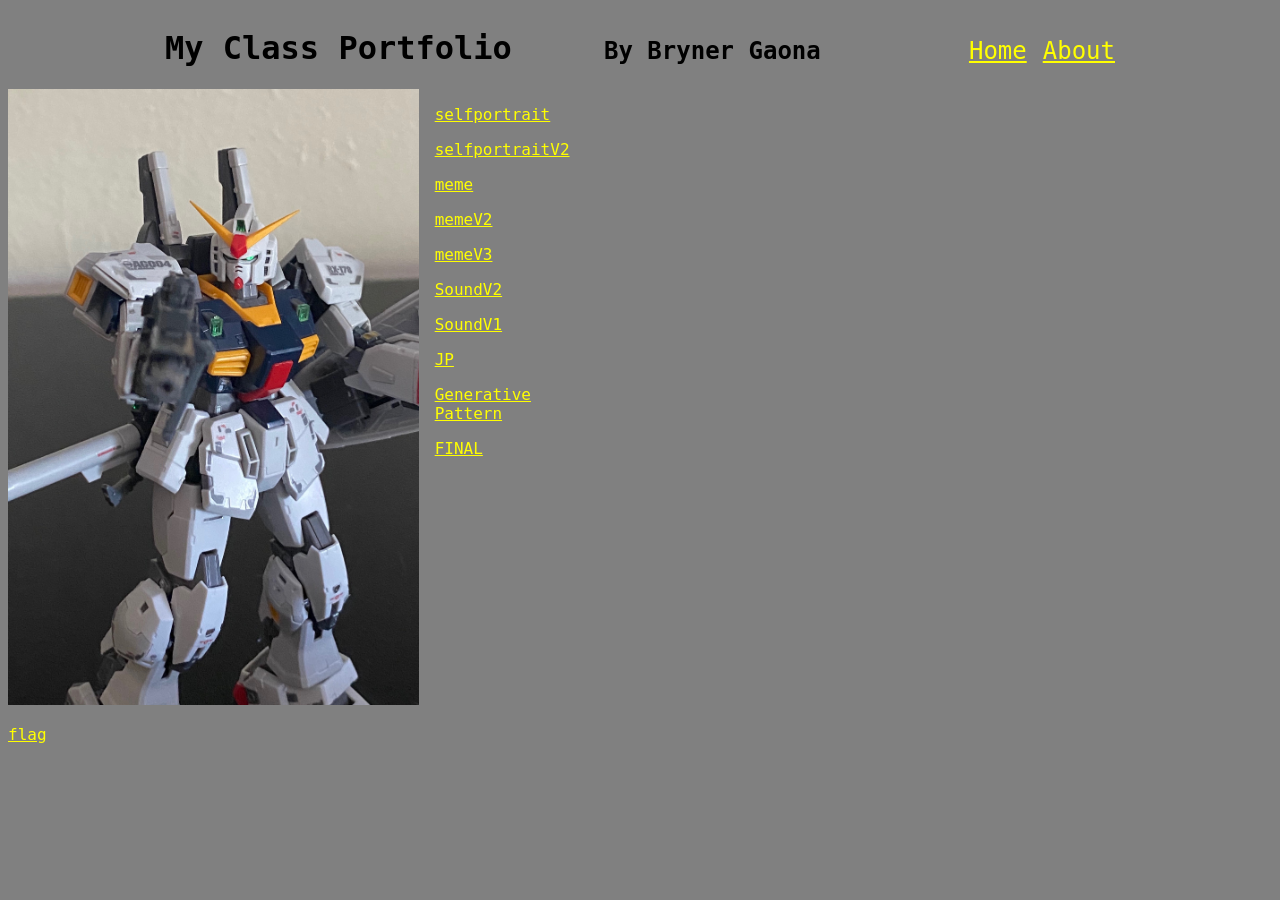
<file: index.html>
<!doctype html>
<html>

<head>
	<title>My Class Portfolio</title>
	<meta charset="utf-8">
	<link rel="stylesheet" href="style.css">
</head>
  
<body>
	<div id="container">
		<div id="header">
			<h1>My Class Portfolio</h1>
            <h2>By Bryner Gaona</h2>
			<ul>
				<li><a href="index.html">Home</a></li>	
				<li><a href="about.html">About</a></li>
			</ul>
      </div>
      
  </div>
  <div id="portfolio">

			<div class="project">
				<img src="thumbnail.jpg" alt="thumbnail">
				<p><a href="flag/">flag</a></p>
            </div>

            <div id="portfolio">

			<div class="project">
				<p><a href="selfportrait/">selfportrait</a></p>
			<div class="project">
				<p><a href="selfportraitV2/">selfportraitV2</a></p>

			<div class="project">
				<p><a href="meme/">meme</a></p>

			<div class="project">
				<p><a href="memeV2/">memeV2</a></p>

			<div class="project">
				<p><a href="memeV3/">memeV3</a></p>

		    <div class="project">
				<p><a href="SoundV2/">SoundV2</a></p>

			<div class="project">
				<p><a href="SoundV1/">SoundV1</a></p>

		    <div class="project">
				<p><a href="JP/">JP</a></p>

			<div class="project">
				<p><a href="Generative Pattern/">Generative Pattern</a></p>

			<div class="project">
				<p><a href="FINAL/">FINAL</a></p>

            </div>
</body>

</html>
</file>
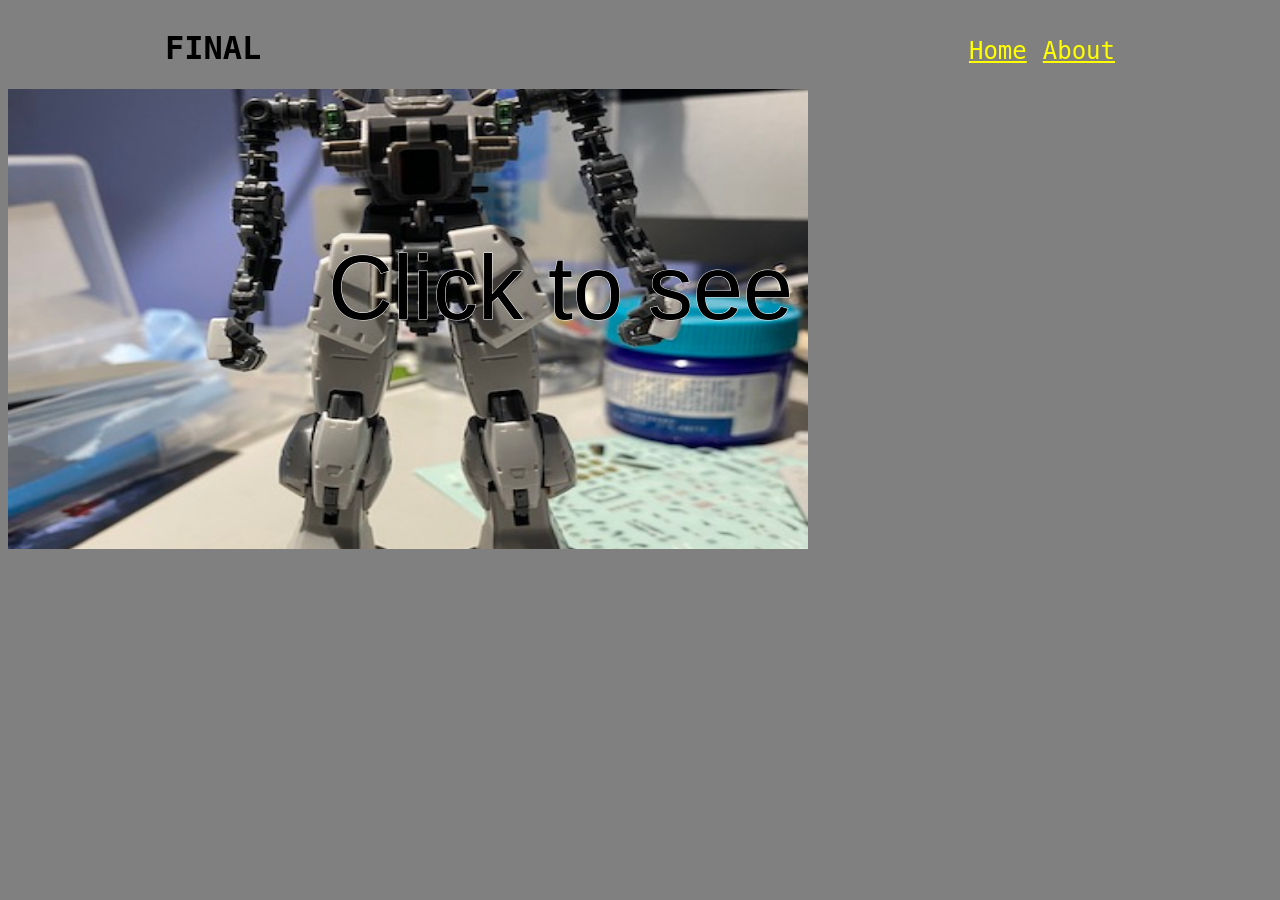
<file: FINAL/index.html>
<!doctype html>
<html>

<head>
	<title>FINAL</title>
	<meta charset="utf-8">
	<link rel="stylesheet" href="gundam.css">
</head>

<body>

	<div id="container">

		<div id="header">
			<h1>FINAL</h1>
			<ul>
				<li><a href="../index.html">Home</a></li>	
				<li><a href="../about.html">About</a></li>
			</ul>	
		</div>			
	</div>

	<script src="p5.min.js"></script>
	<script src="p5.sound.js"></script>
	<script src="sketch.js"></script>

</body>

</html>
</file>
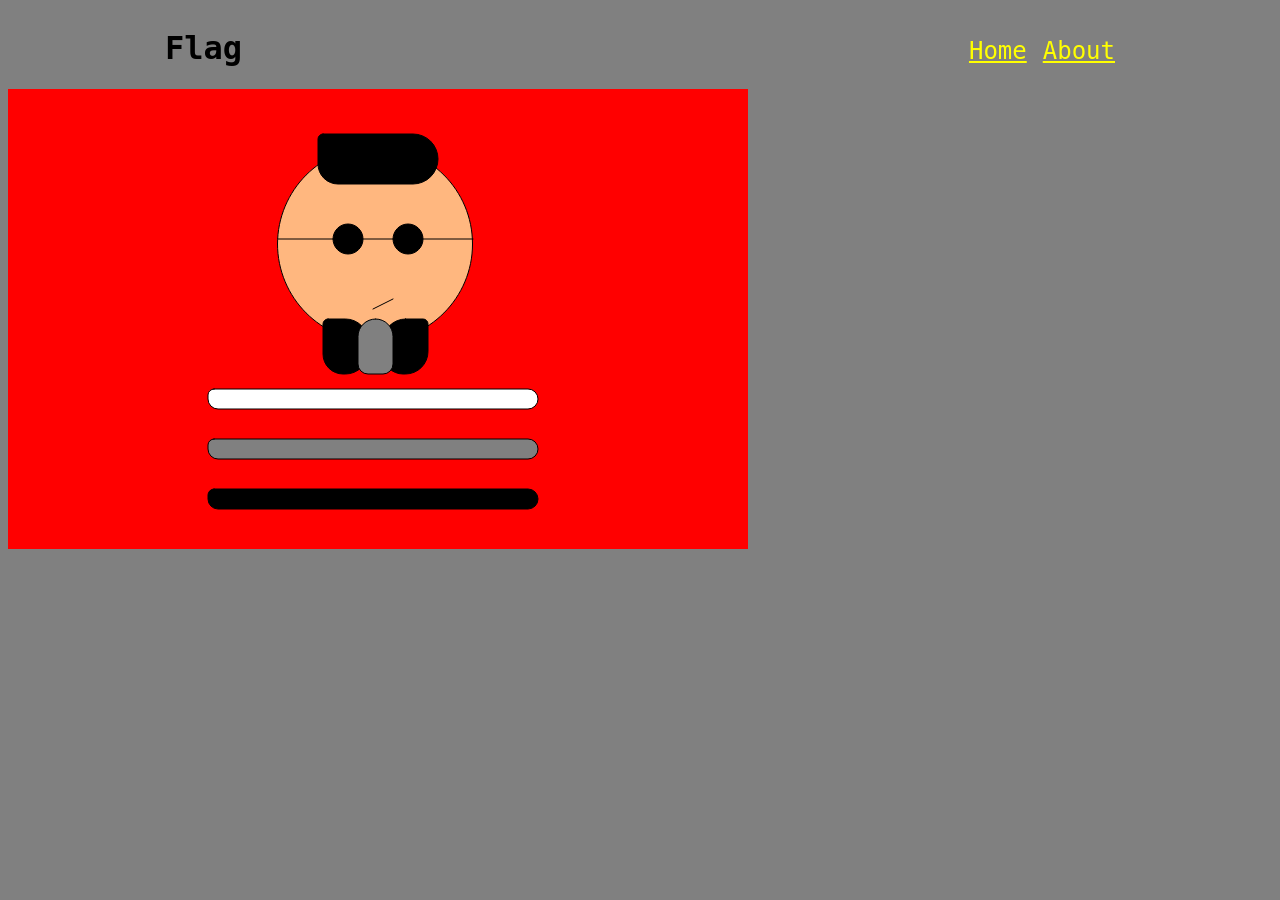
<file: flag/index.html>
<!doctype html>
<html>

<head>
	<title>Flag</title>
	<meta charset="utf-8">
	<link rel="stylesheet" href="gundam.css">
</head>

<body>

	<div id="container">

		<div id="header">
			<h1>Flag</h1>
			<ul>
				<li><a href="../index.html">Home</a></li>	
				<li><a href="../about.html">About</a></li>
			</ul>	
		</div>			
	</div>

	<script src="p5.min.js"></script>
	<script src="sketch.js"></script>

</body>

</html>
</file>
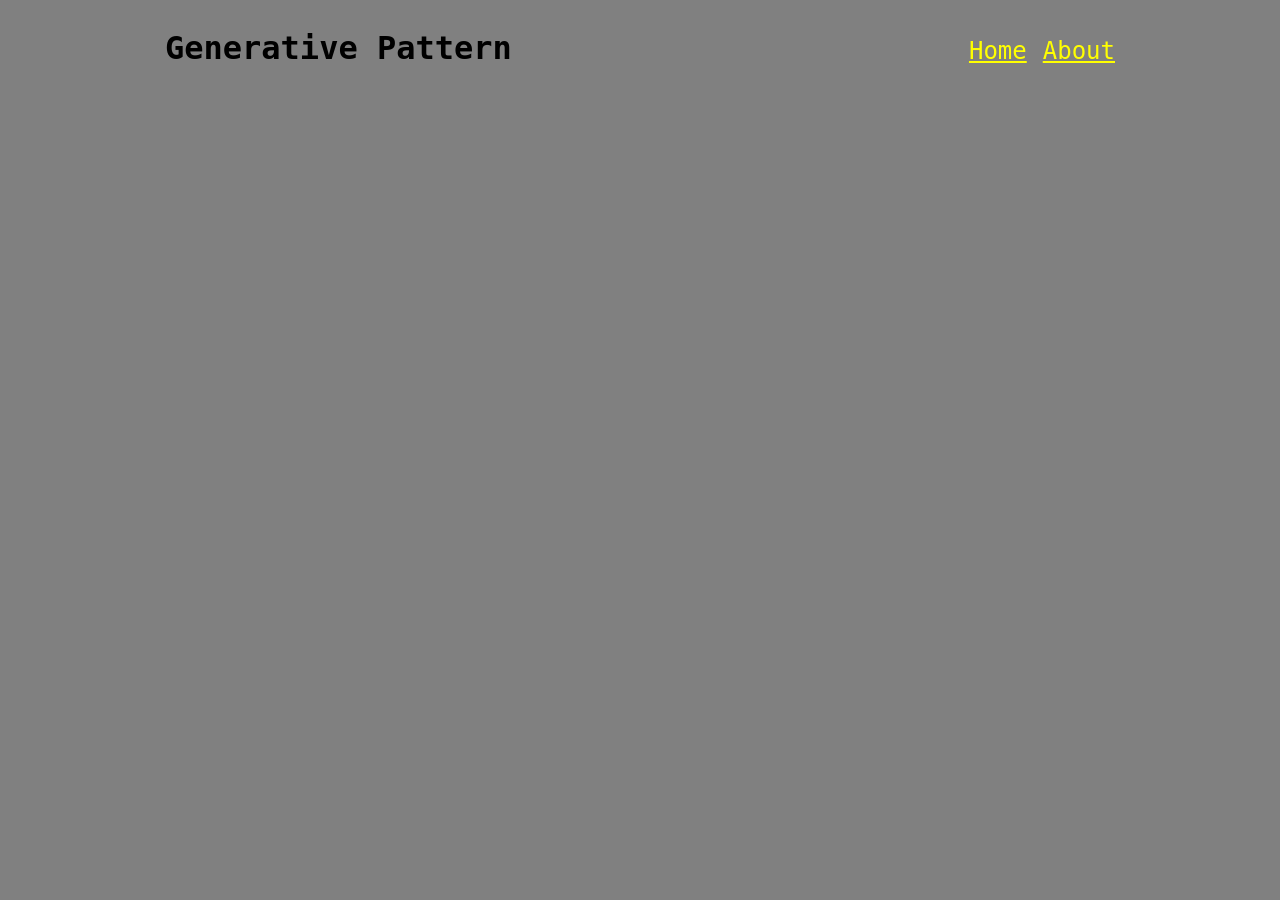
<file: Generative Pattern/index.html>
<!doctype html>
<html>

<head>
	<title>Generative Pattern</title>
	<meta charset="utf-8">
	<link rel="stylesheet" href="gundam.css">
</head>

<body>

	<div id="container">

		<div id="header">
			<h1>Generative Pattern</h1>
			<ul>
				<li><a href="../index.html">Home</a></li>	
				<li><a href="../about.html">About</a></li>
			</ul>	
		</div>			
	</div>

	<script src="p5.min.js"></script>
	<script src="sketch.js"></script>

</body>

</html>
</file>
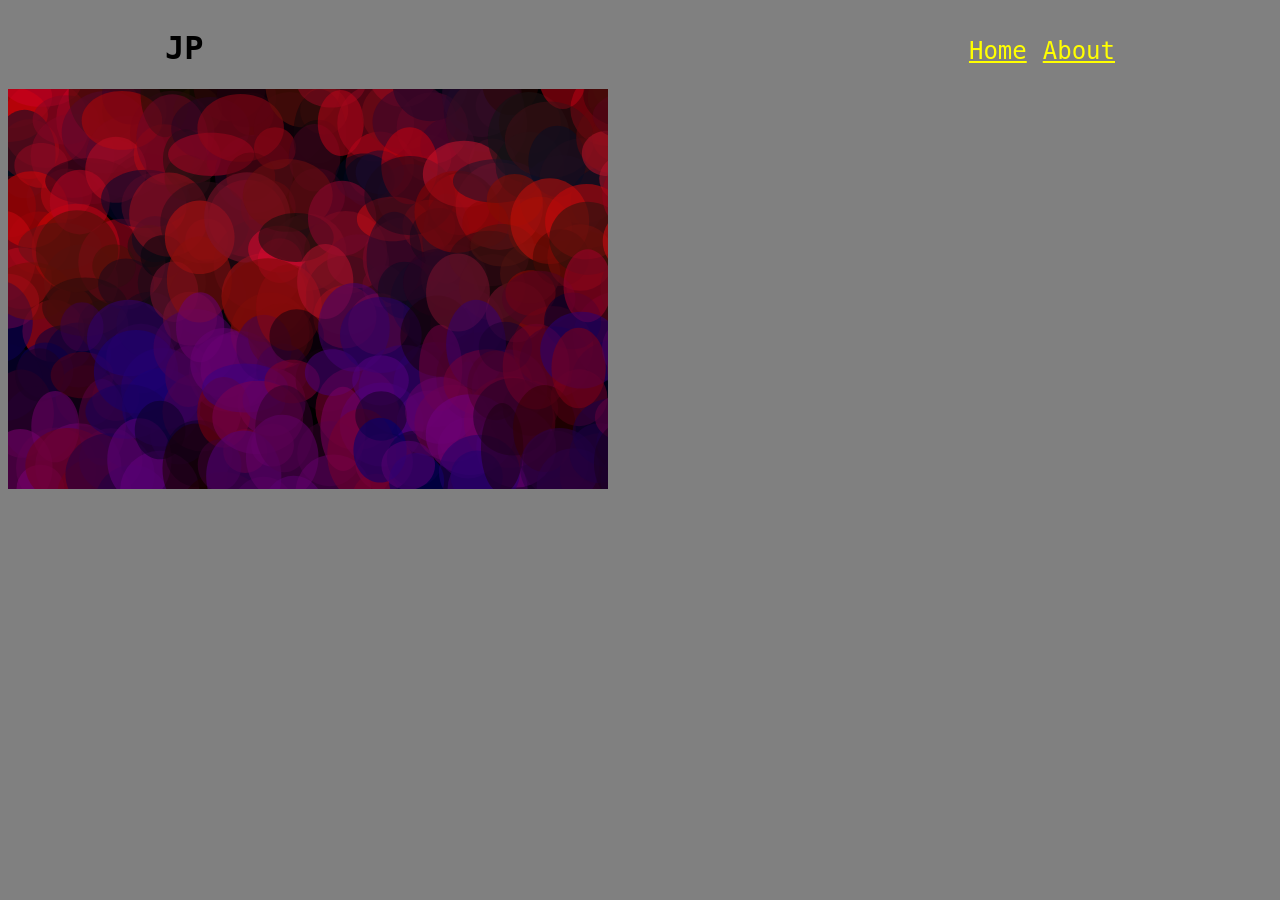
<file: JP/index.html>
<!doctype html>
<html>

<head>
	<title>JP</title>
	<meta charset="utf-8">
	<link rel="stylesheet" href="gundam.css">
</head>

<body>

	<div id="container">

		<div id="header">
			<h1>JP</h1>
			<ul>
				<li><a href="../index.html">Home</a></li>	
				<li><a href="../about.html">About</a></li>
			</ul>	
		</div>			
	</div>

	<script src="p5.min.js"></script>
	<script src="sketch.js"></script>

</body>

</html>
</file>
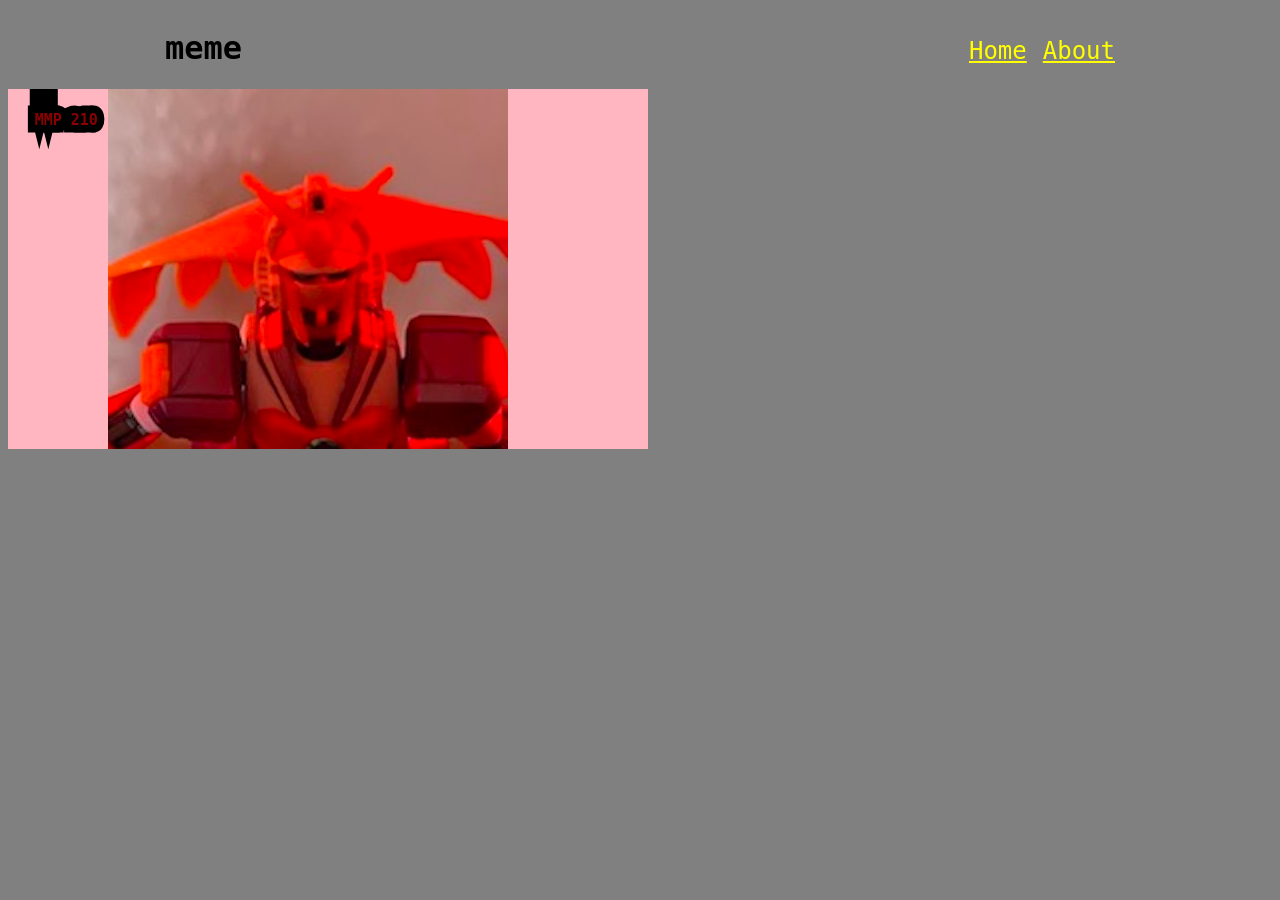
<file: meme/index.html>
<!doctype html>
<html>

<head>
	<title>meme</title>
	<meta charset="utf-8">
	<link rel="stylesheet" href="gundam.css">
</head>

<body>

	<div id="container">

		<div id="header">
			<h1>meme</h1>
			<ul>
				<li><a href="../index.html">Home</a></li>	
				<li><a href="../about.html">About</a></li>
			</ul>	
		</div>			
	</div>

	<script src="p5.min.js"></script>
	<script src="sketch.js"></script>

</body>

</html>
</file>
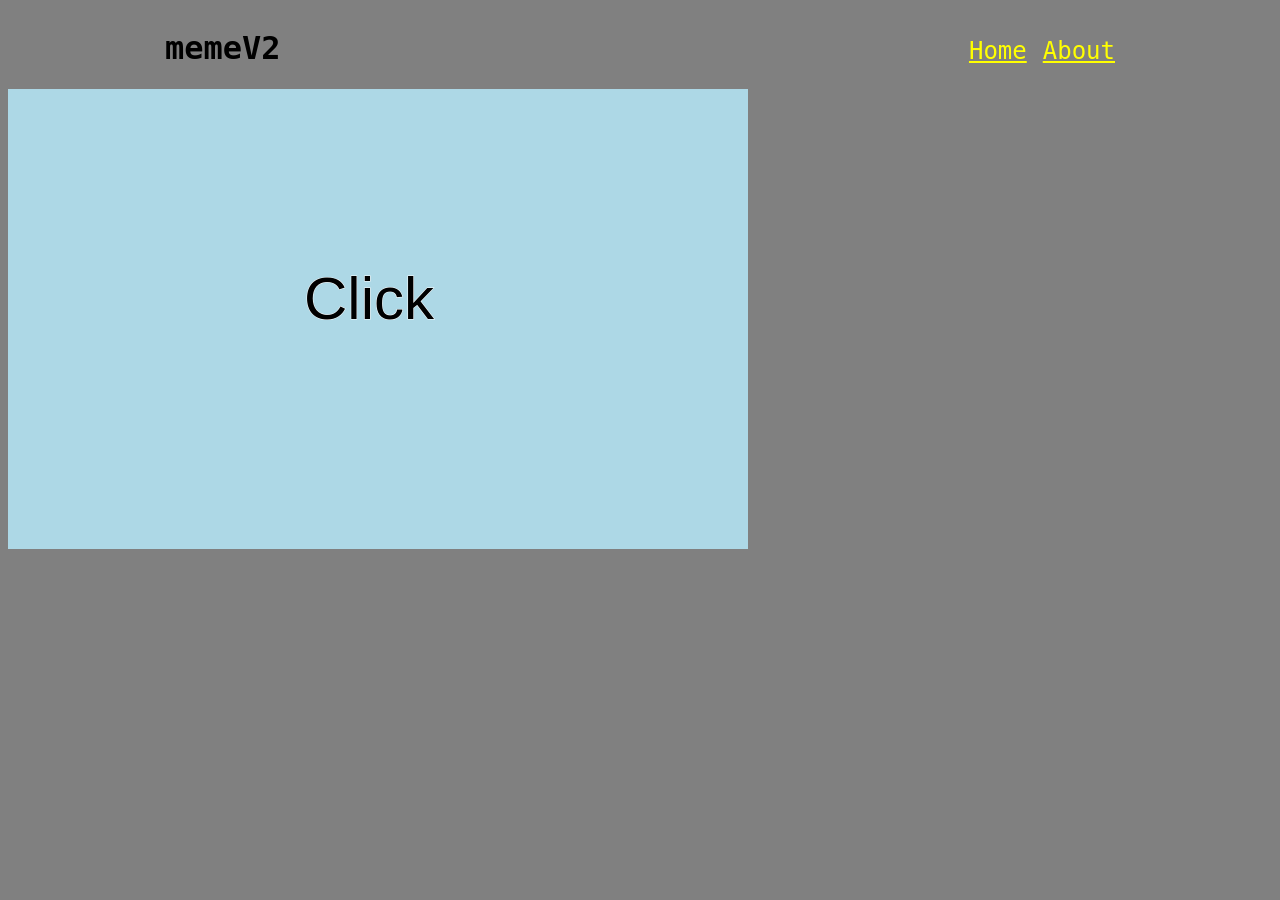
<file: memeV2/index.html>
<!doctype html>
<html>

<head>
	<title>memeV2</title>
	<meta charset="utf-8">
	<link rel="stylesheet" href="gundam.css">
</head>

<body>

	<div id="container">

		<div id="header">
			<h1>memeV2</h1>
			<ul>
				<li><a href="../index.html">Home</a></li>	
				<li><a href="../about.html">About</a></li>
			</ul>	
		</div>			
	</div>

	<script src="p5.min.js"></script>
	<script src="sketch.js"></script>

</body>

</html>
</file>
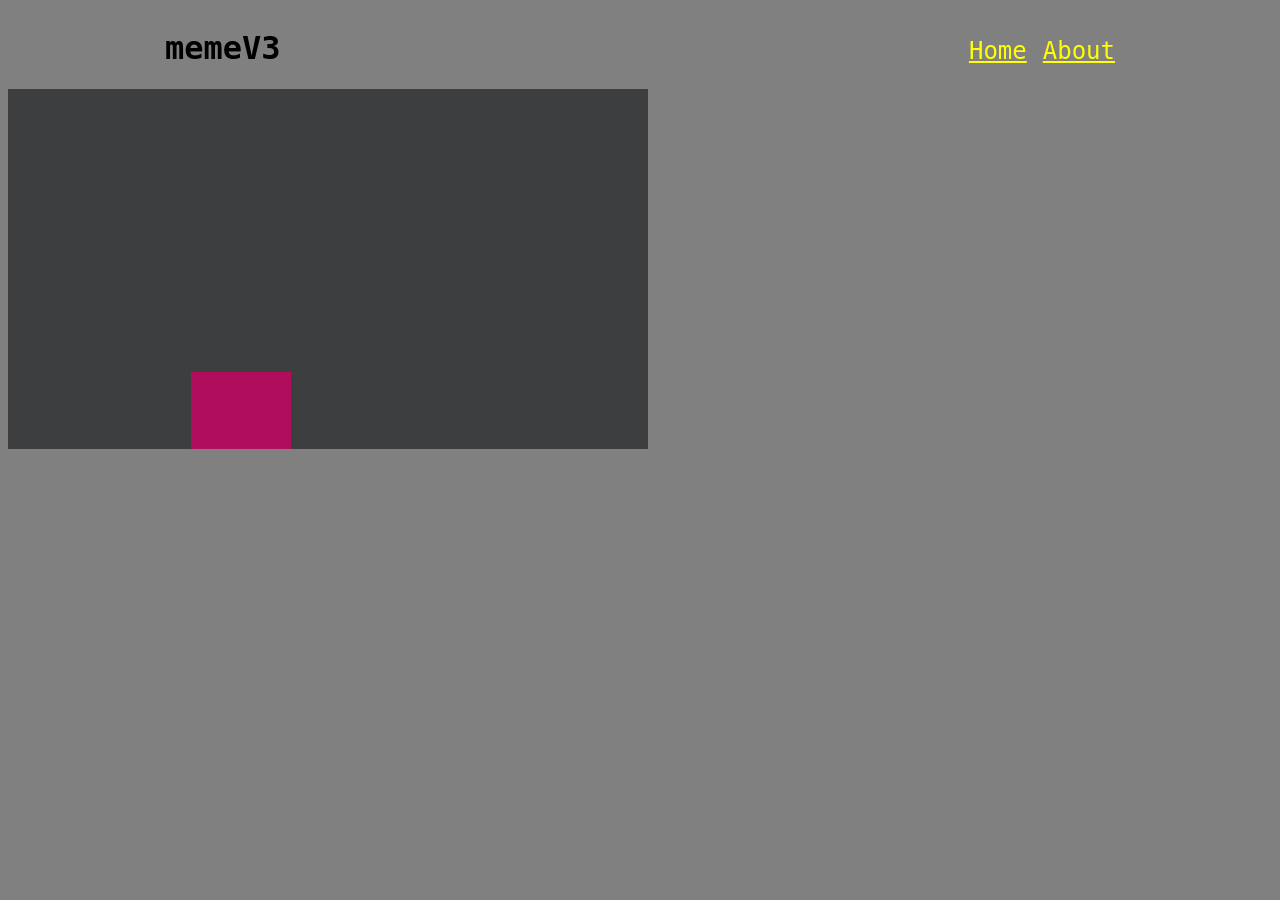
<file: memeV3/index.html>
<!doctype html>
<html>

<head>
	<title>memeV3</title>
	<meta charset="utf-8">
	<link rel="stylesheet" href="gundam.css">
</head>

<body>

	<div id="container">

		<div id="header">
			<h1>memeV3</h1>
			<ul>
				<li><a href="../index.html">Home</a></li>	
				<li><a href="../about.html">About</a></li>
			</ul>	
		</div>			
	</div>

	<script src="p5.min.js"></script>
	<script src="sketch.js"></script>

</body>

</html>
</file>
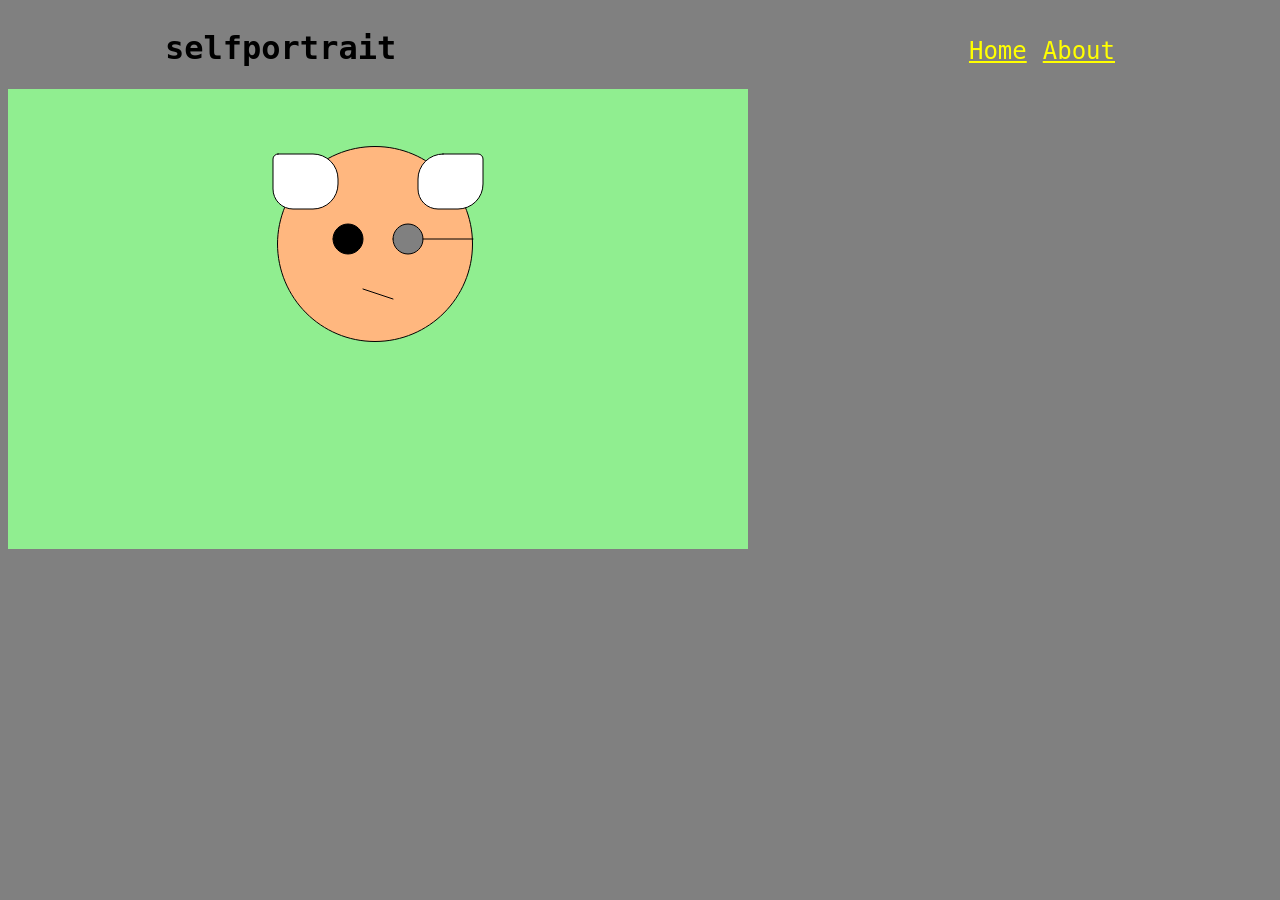
<file: selfportrait/index.html>
<!doctype html>
<html>

<head>
	<title>selfportrait</title>
	<meta charset="utf-8">
	<link rel="stylesheet" href="gundam.css">
</head>

<body>

	<div id="container">

		<div id="header">
			<h1>selfportrait</h1>
			<ul>
				<li><a href="../index.html">Home</a></li>	
				<li><a href="../about.html">About</a></li>
			</ul>	
		</div>			
	</div>

	<script src="p5.min.js"></script>
	<script src="sketch.js"></script>

</body>

</html>
</file>
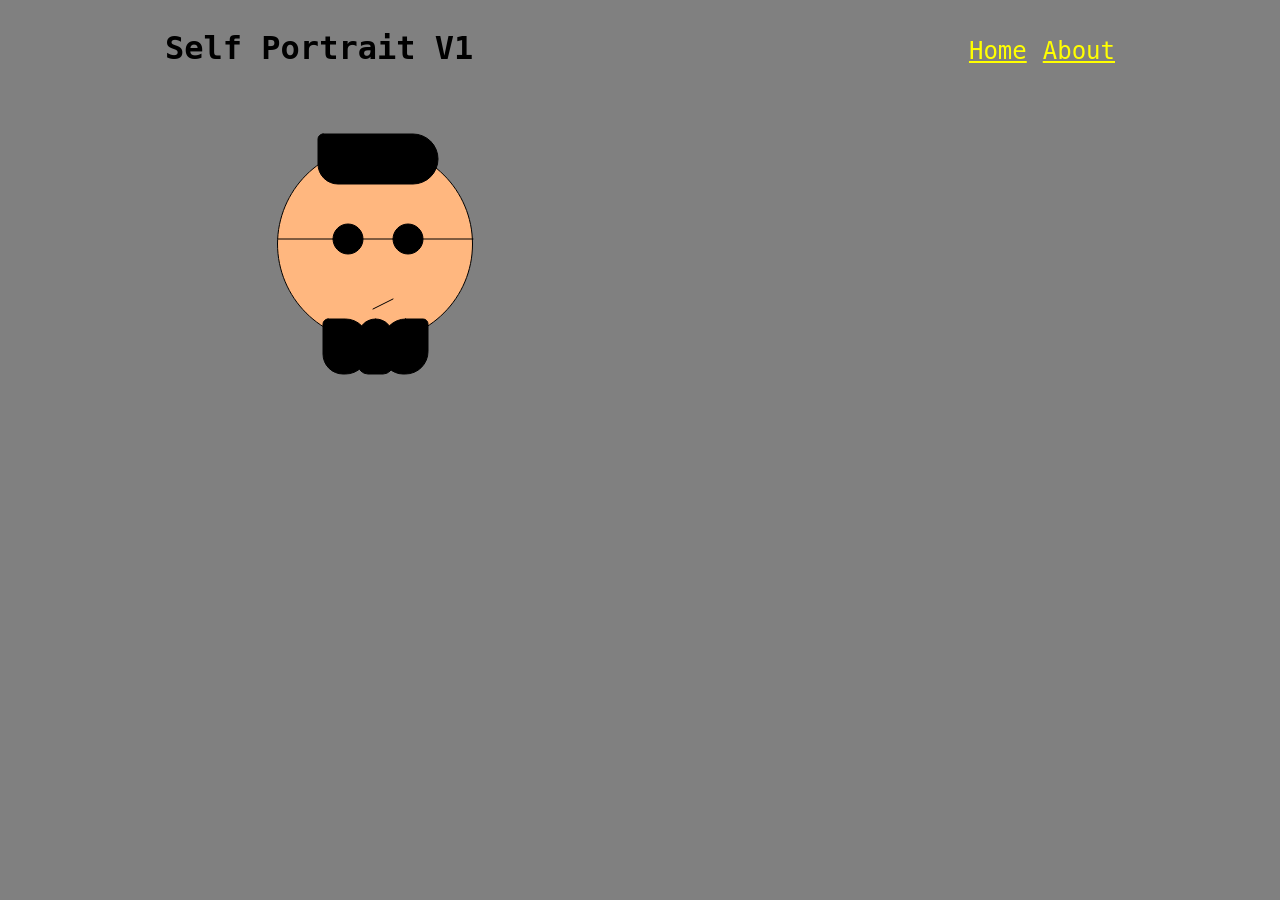
<file: selfportraitV1/index.html>
<!doctype html>
<html>

<head>
	<title>Self Portrait V1</title>
	<meta charset="utf-8">
	<link rel="stylesheet" href="gundam.css">
</head>

<body>

	<div id="container">

		<div id="header">
			<h1>Self Portrait V1</h1>
			<ul>
				<li><a href="../index.html">Home</a></li>	
				<li><a href="../about.html">About</a></li>
			</ul>	
		</div>			
	</div>

	<script src="p5.min.js"></script>
	<script src="sketch.js"></script>

</body>

</html>
</file>
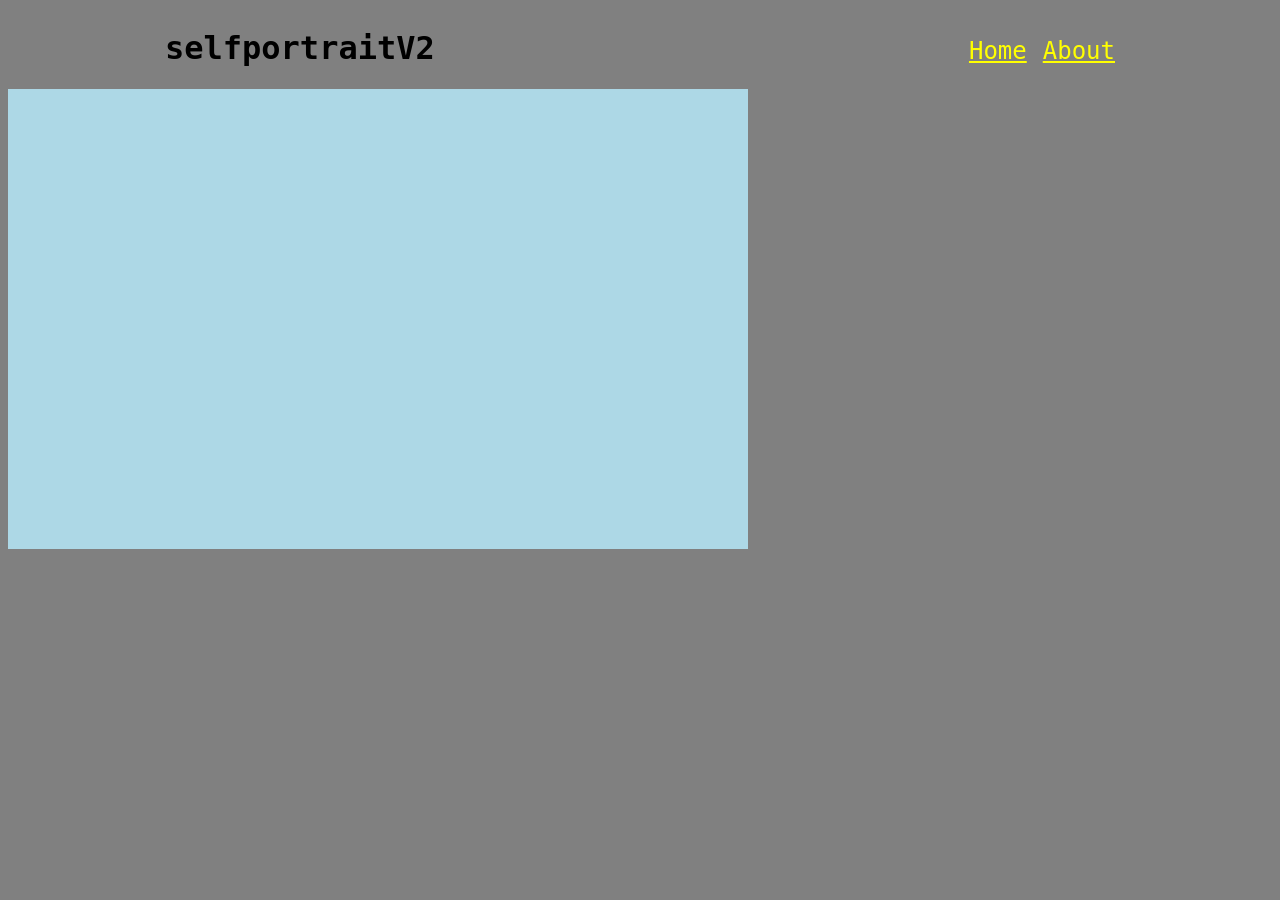
<file: selfportraitV2/index.html>
<!doctype html>
<html>

<head>
	<title>selfportraitV2</title>
	<meta charset="utf-8">
	<link rel="stylesheet" href="gundam.css">
</head>

<body>

	<div id="container">

		<div id="header">
			<h1>selfportraitV2</h1>
			<ul>
				<li><a href="../index.html">Home</a></li>	
				<li><a href="../about.html">About</a></li>
			</ul>	
		</div>			
	</div>

	<script src="p5.min.js"></script>
	<script src="sketch.js"></script>

</body>

</html>
</file>
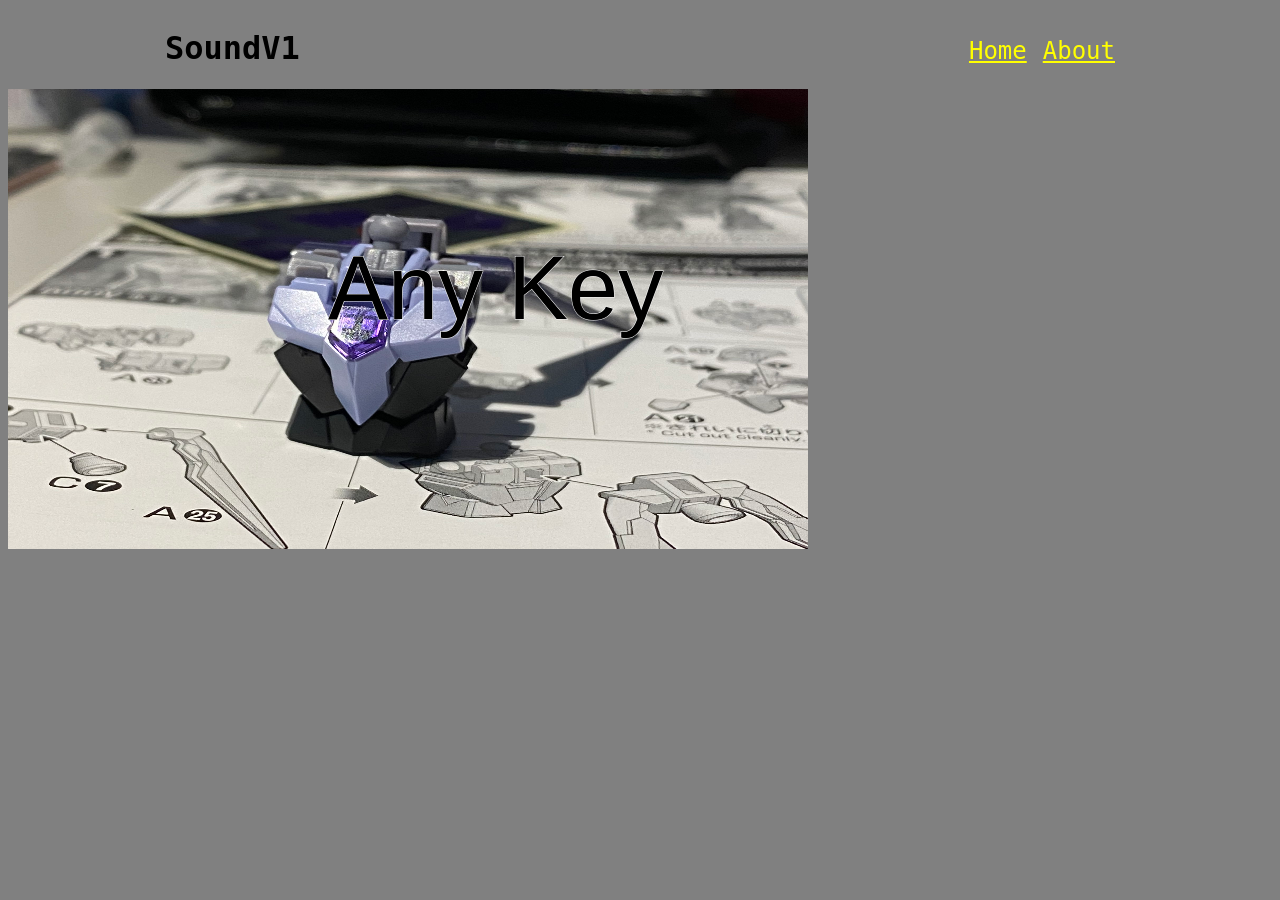
<file: SoundV1/index.html>
<!doctype html>
<html>

<head>
	<title>SoundV1</title>
	<meta charset="utf-8">
	<link rel="stylesheet" href="gundam.css">
</head>

<body>

	<div id="container">

		<div id="header">
			<h1>SoundV1</h1>
			<ul>
				<li><a href="../index.html">Home</a></li>	
				<li><a href="../about.html">About</a></li>
			</ul>	
		</div>			
	</div>

	<script src="p5.min.js"></script>
	<script src="p5.sound.js"></script>
	<script src="sketch.js"></script>

</body>

</html>
</file>
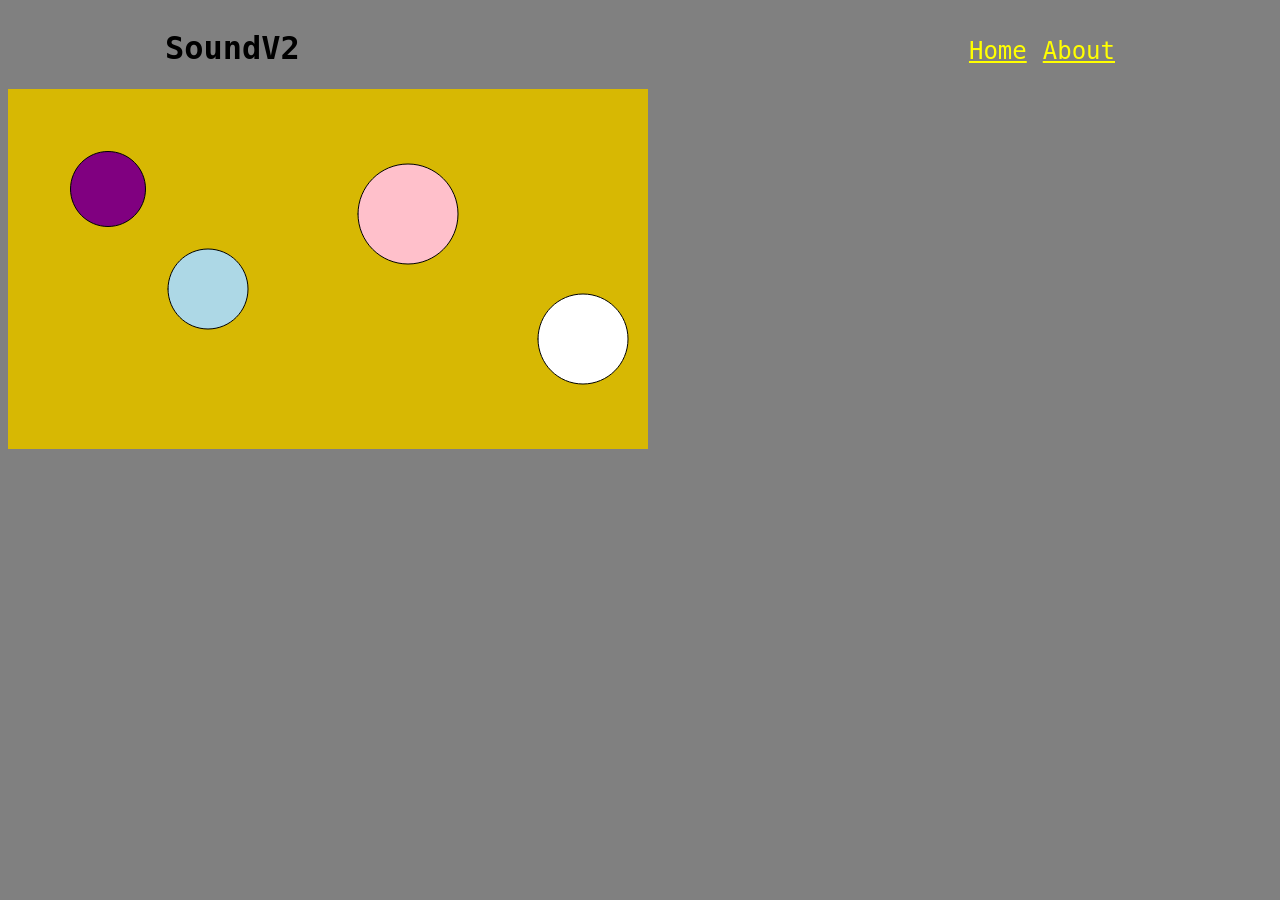
<file: SoundV2/index.html>
<!doctype html>
<html>

<head>
	<title>SoundV2</title>
	<meta charset="utf-8">
	<link rel="stylesheet" href="gundam.css">
</head>

<body>

	<div id="container">

		<div id="header">
			<h1>SoundV2</h1>
			<ul>
				<li><a href="../index.html">Home</a></li>	
				<li><a href="../about.html">About</a></li>
			</ul>	
		</div>			
	</div>

	<script src="p5.min.js"></script>
	<script src="p5.sound.js"></script>
	<script src="sketch.js"></script>

</body>

</html>
</file>
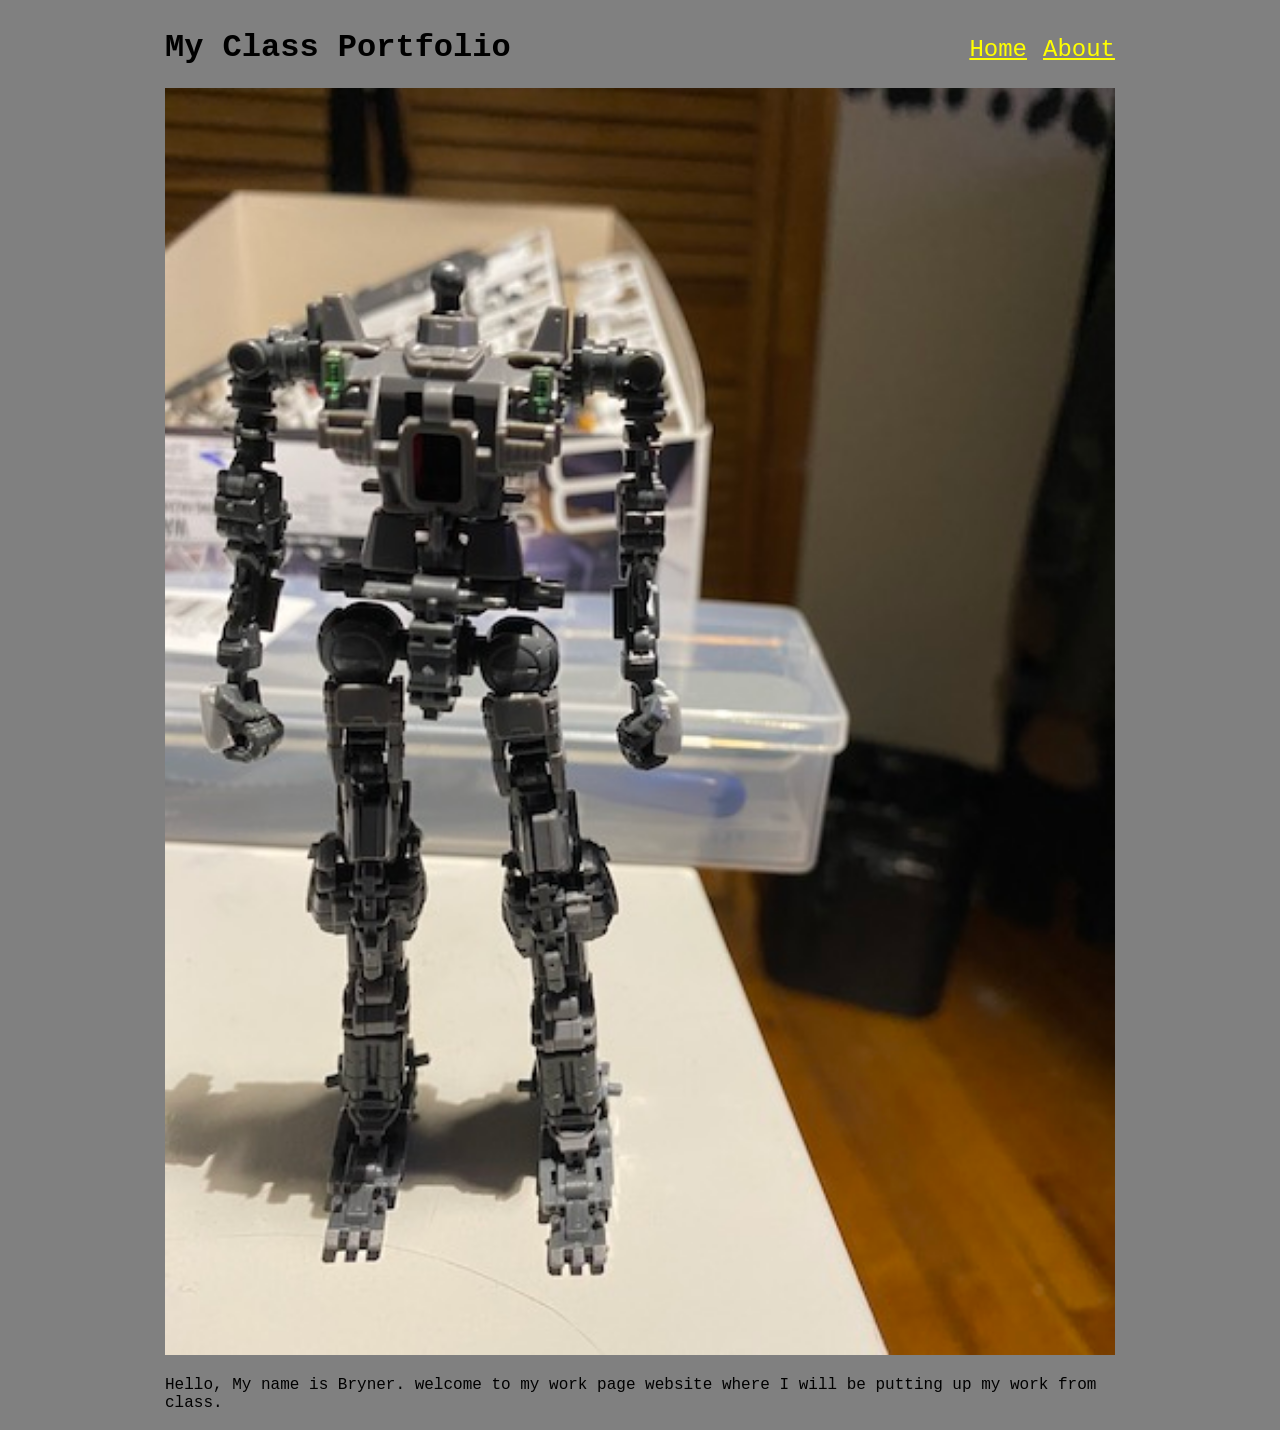
<file: about.html>
<!doctype html>
<html>

<head>
	<title>My Class Portfolio</title>
	<meta charset="utf-8">
	<link rel="stylesheet" href="style.css">
</head>

<body>

	<div id="container">

		<div id="header">
			<h1>My Class Portfolio</h1>
			<ul>
				<li><a href="index.html">Home</a></li>
				<li><a href="about.html">About</a></li>
			</ul>	
		</div>			

		<div id="about">
			<img src="Step1.jpg" alt="GundamMK-2ModelKit">
			<p>Hello, My name is Bryner. welcome to my work page website
			where I will be putting up my work from class.</p>  
		</div>

	</div>

</body>

</html>
</file>
<file: style.css>
body{
	background-color:grey;
	color: black;
	font-family: Andale Mono, monospace;
}

li{
	list-style: none;
}

a{
	color: yellow;
	transition: color 200ms ease-in;
}

a:hover{
	color: red;
}

img{
	width: 100%;
}

#container {
	min-width: 320px;
	max-width: 950px;
	margin: 0 auto;
}

#header {
	display: flex;
	justify-content: space-between;
	align-items: baseline;
}

#header ul{
	display: flex;
}

#header li{
	margin-left: 1em;
}

#header a{
	font-size: 1.5em; 
}

#portfolio {
	display: grid;
	grid-template-columns: 1fr 1fr 1fr;
	grid-gap: 1em;
}
</file>
<file: FINAL/gundam.css>
body{
	background-color:grey;
	color: black;
	font-family: Andale Mono, monospace;
}

li{
	list-style: none;
}

a{
	color: yellow;
	transition: color 200ms ease-in;
}

a:hover{
	color: red;
}

img{
	width: 100%;
}

#container {
	min-width: 320px;
	max-width: 950px;
	margin: 0 auto;
}

#header {
	display: flex;
	justify-content: space-between;
	align-items: baseline;
}

#header ul{
	display: flex;
}

#header li{
	margin-left: 1em;
}

#header a{
	font-size: 1.5em; 
}

#portfolio {
	display: grid;
	grid-template-columns: 1fr 1fr 1fr;
	grid-gap: 1em;
}
</file>
<file: flag/gundam.css>
body{
	background-color:grey;
	color: black;
	font-family: Andale Mono, monospace;
}

li{
	list-style: none;
}

a{
	color: yellow;
	transition: color 200ms ease-in;
}

a:hover{
	color: red;
}

img{
	width: 100%;
}

#container {
	min-width: 320px;
	max-width: 950px;
	margin: 0 auto;
}

#header {
	display: flex;
	justify-content: space-between;
	align-items: baseline;
}

#header ul{
	display: flex;
}

#header li{
	margin-left: 1em;
}

#header a{
	font-size: 1.5em; 
}

#portfolio {
	display: grid;
	grid-template-columns: 1fr 1fr 1fr;
	grid-gap: 1em;
}
</file>
<file: Generative Pattern/gundam.css>
body{
	background-color:grey;
	color: black;
	font-family: Andale Mono, monospace;
}

li{
	list-style: none;
}

a{
	color: yellow;
	transition: color 200ms ease-in;
}

a:hover{
	color: red;
}

img{
	width: 100%;
}

#container {
	min-width: 320px;
	max-width: 950px;
	margin: 0 auto;
}

#header {
	display: flex;
	justify-content: space-between;
	align-items: baseline;
}

#header ul{
	display: flex;
}

#header li{
	margin-left: 1em;
}

#header a{
	font-size: 1.5em; 
}

#portfolio {
	display: grid;
	grid-template-columns: 1fr 1fr 1fr;
	grid-gap: 1em;
}
</file>
<file: JP/gundam.css>
body{
	background-color:grey;
	color: black;
	font-family: Andale Mono, monospace;
}

li{
	list-style: none;
}

a{
	color: yellow;
	transition: color 200ms ease-in;
}

a:hover{
	color: red;
}

img{
	width: 100%;
}

#container {
	min-width: 320px;
	max-width: 950px;
	margin: 0 auto;
}

#header {
	display: flex;
	justify-content: space-between;
	align-items: baseline;
}

#header ul{
	display: flex;
}

#header li{
	margin-left: 1em;
}

#header a{
	font-size: 1.5em; 
}

#portfolio {
	display: grid;
	grid-template-columns: 1fr 1fr 1fr;
	grid-gap: 1em;
}
</file>
<file: meme/gundam.css>
body{
	background-color:grey;
	color: black;
	font-family: Andale Mono, monospace;
}

li{
	list-style: none;
}

a{
	color: yellow;
	transition: color 200ms ease-in;
}

a:hover{
	color: red;
}

img{
	width: 100%;
}

#container {
	min-width: 320px;
	max-width: 950px;
	margin: 0 auto;
}

#header {
	display: flex;
	justify-content: space-between;
	align-items: baseline;
}

#header ul{
	display: flex;
}

#header li{
	margin-left: 1em;
}

#header a{
	font-size: 1.5em; 
}

#portfolio {
	display: grid;
	grid-template-columns: 1fr 1fr 1fr;
	grid-gap: 1em;
}
</file>
<file: memeV2/gundam.css>
body{
	background-color:grey;
	color: black;
	font-family: Andale Mono, monospace;
}

li{
	list-style: none;
}

a{
	color: yellow;
	transition: color 200ms ease-in;
}

a:hover{
	color: red;
}

img{
	width: 100%;
}

#container {
	min-width: 320px;
	max-width: 950px;
	margin: 0 auto;
}

#header {
	display: flex;
	justify-content: space-between;
	align-items: baseline;
}

#header ul{
	display: flex;
}

#header li{
	margin-left: 1em;
}

#header a{
	font-size: 1.5em; 
}

#portfolio {
	display: grid;
	grid-template-columns: 1fr 1fr 1fr;
	grid-gap: 1em;
}
</file>
<file: memeV3/gundam.css>
body{
	background-color:grey;
	color: black;
	font-family: Andale Mono, monospace;
}

li{
	list-style: none;
}

a{
	color: yellow;
	transition: color 200ms ease-in;
}

a:hover{
	color: red;
}

img{
	width: 100%;
}

#container {
	min-width: 320px;
	max-width: 950px;
	margin: 0 auto;
}

#header {
	display: flex;
	justify-content: space-between;
	align-items: baseline;
}

#header ul{
	display: flex;
}

#header li{
	margin-left: 1em;
}

#header a{
	font-size: 1.5em; 
}

#portfolio {
	display: grid;
	grid-template-columns: 1fr 1fr 1fr;
	grid-gap: 1em;
}
</file>
<file: selfportrait/gundam.css>
body{
	background-color:grey;
	color: black;
	font-family: Andale Mono, monospace;
}

li{
	list-style: none;
}

a{
	color: yellow;
	transition: color 200ms ease-in;
}

a:hover{
	color: red;
}

img{
	width: 100%;
}

#container {
	min-width: 320px;
	max-width: 950px;
	margin: 0 auto;
}

#header {
	display: flex;
	justify-content: space-between;
	align-items: baseline;
}

#header ul{
	display: flex;
}

#header li{
	margin-left: 1em;
}

#header a{
	font-size: 1.5em; 
}

#portfolio {
	display: grid;
	grid-template-columns: 1fr 1fr 1fr;
	grid-gap: 1em;
}
</file>
<file: selfportraitV1/gundam.css>
body{
	background-color:grey;
	color: black;
	font-family: Andale Mono, monospace;
}

li{
	list-style: none;
}

a{
	color: yellow;
	transition: color 200ms ease-in;
}

a:hover{
	color: red;
}

img{
	width: 100%;
}

#container {
	min-width: 320px;
	max-width: 950px;
	margin: 0 auto;
}

#header {
	display: flex;
	justify-content: space-between;
	align-items: baseline;
}

#header ul{
	display: flex;
}

#header li{
	margin-left: 1em;
}

#header a{
	font-size: 1.5em; 
}

#portfolio {
	display: grid;
	grid-template-columns: 1fr 1fr 1fr;
	grid-gap: 1em;
}
</file>
<file: selfportraitV2/gundam.css>
body{
	background-color:grey;
	color: black;
	font-family: Andale Mono, monospace;
}

li{
	list-style: none;
}

a{
	color: yellow;
	transition: color 200ms ease-in;
}

a:hover{
	color: red;
}

img{
	width: 100%;
}

#container {
	min-width: 320px;
	max-width: 950px;
	margin: 0 auto;
}

#header {
	display: flex;
	justify-content: space-between;
	align-items: baseline;
}

#header ul{
	display: flex;
}

#header li{
	margin-left: 1em;
}

#header a{
	font-size: 1.5em; 
}

#portfolio {
	display: grid;
	grid-template-columns: 1fr 1fr 1fr;
	grid-gap: 1em;
}
</file>
<file: SoundV1/gundam.css>
body{
	background-color:grey;
	color: black;
	font-family: Andale Mono, monospace;
}

li{
	list-style: none;
}

a{
	color: yellow;
	transition: color 200ms ease-in;
}

a:hover{
	color: red;
}

img{
	width: 100%;
}

#container {
	min-width: 320px;
	max-width: 950px;
	margin: 0 auto;
}

#header {
	display: flex;
	justify-content: space-between;
	align-items: baseline;
}

#header ul{
	display: flex;
}

#header li{
	margin-left: 1em;
}

#header a{
	font-size: 1.5em; 
}

#portfolio {
	display: grid;
	grid-template-columns: 1fr 1fr 1fr;
	grid-gap: 1em;
}
</file>
<file: SoundV2/gundam.css>
body{
	background-color:grey;
	color: black;
	font-family: Andale Mono, monospace;
}

li{
	list-style: none;
}

a{
	color: yellow;
	transition: color 200ms ease-in;
}

a:hover{
	color: red;
}

img{
	width: 100%;
}

#container {
	min-width: 320px;
	max-width: 950px;
	margin: 0 auto;
}

#header {
	display: flex;
	justify-content: space-between;
	align-items: baseline;
}

#header ul{
	display: flex;
}

#header li{
	margin-left: 1em;
}

#header a{
	font-size: 1.5em; 
}

#portfolio {
	display: grid;
	grid-template-columns: 1fr 1fr 1fr;
	grid-gap: 1em;
}
</file>
